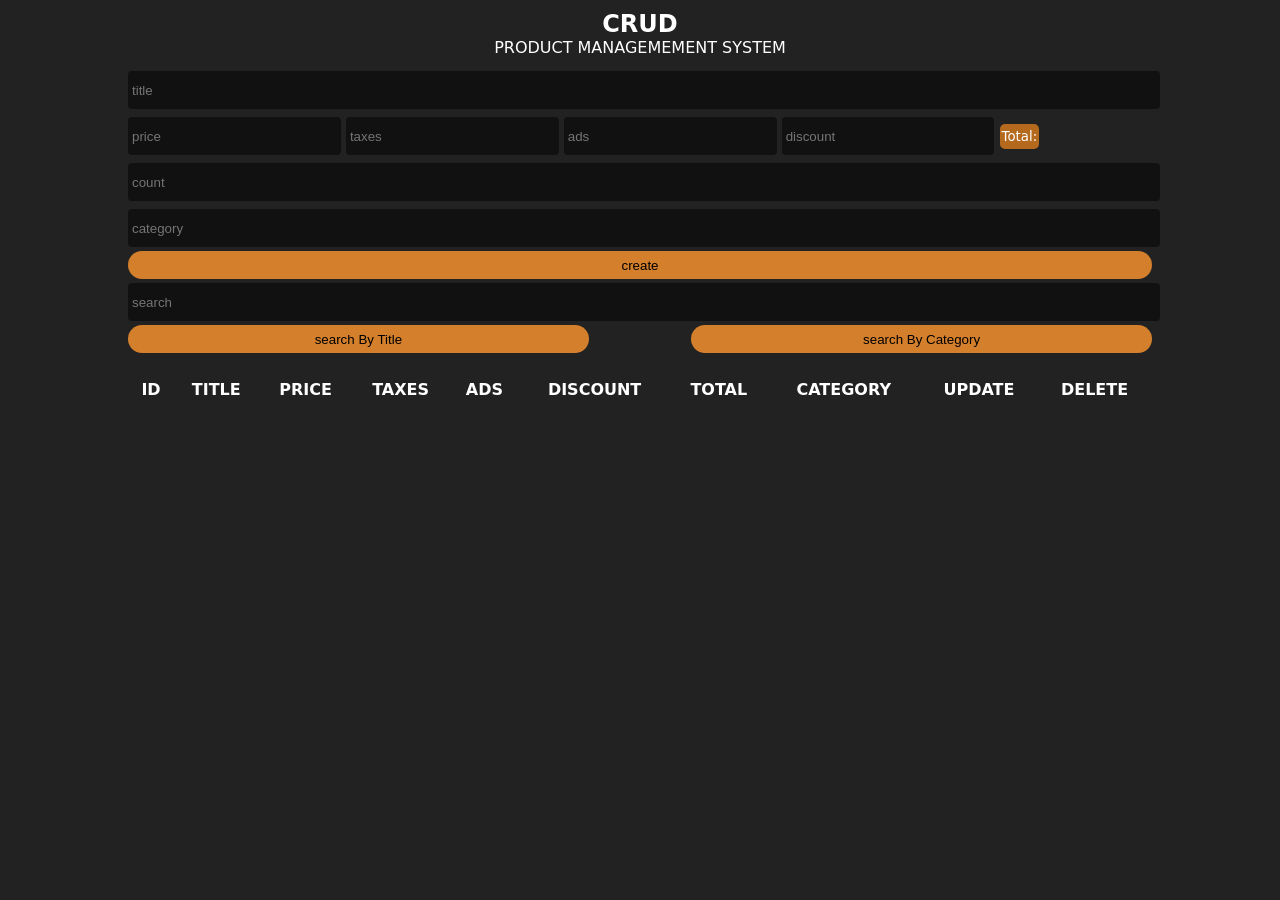
<file: index.html>
<!DOCTYPE html>
<html lang="en">
  <head>
    <meta charset="UTF-8" />
    <meta name="viewport" content="width=device-width, initial-scale=1.0" />
    <title>CRUD</title>
    <link rel="stylesheet" href="style.css" />
  </head>

  <body>
    <div class="crud">
      <div class="head">
        <h2>crud</h2>
        <p>PRODUCT MANAGEMEMENT SYSTEM</p>
      </div>

      <div class="inputs">
        <input placeholder="title" type="text" id="title" />

        <div class="price">
          <input onkeyup="gettotal()" type="number" id="price" placeholder="price" />
          <input onkeyup="gettotal()" type="number" id="taxes" placeholder="taxes" />
          <input onkeyup="gettotal()" type="number" id="ads" placeholder="ads" />
          <input onkeyup="gettotal()" type="number" id="discount" placeholder="discount" />
          <small id="total"></small>
        </div>

        <input placeholder="count" type="number" id="count" />
        <input placeholder="category" type="text" id="category" />
        <button id="submit">create</button>
      </div>

      <div class="outputs">
        <div class="searchblock">
          <input onkeyup="searchdata(this.value)" type="text" id="search" placeholder="search" />

          <div class="btnSearch">
            <button onclick="getsearchmood(this.id)" id="searchtitle">search By Title</button>
            <button onclick="getsearchmood(this.id)" id="searchcategory">search By Category</button>
          </div>
        </div>

        <div id="deleteall"></div>

        <table>
          <thead>
            <tr>
              <th>id</th>
              <th>title</th>
              <th>price</th>
              <th>taxes</th>
              <th>ads</th>
              <th>discount</th>
              <th>total</th>
              <th>category</th>
              <th>update</th>
              <th>delete</th>
            </tr>
          </thead>

          <tbody id="tbody"></tbody>
        </table>
      </div>
    </div>

    
    <script src="main.js"></script>
  </body>
</html>
</file>
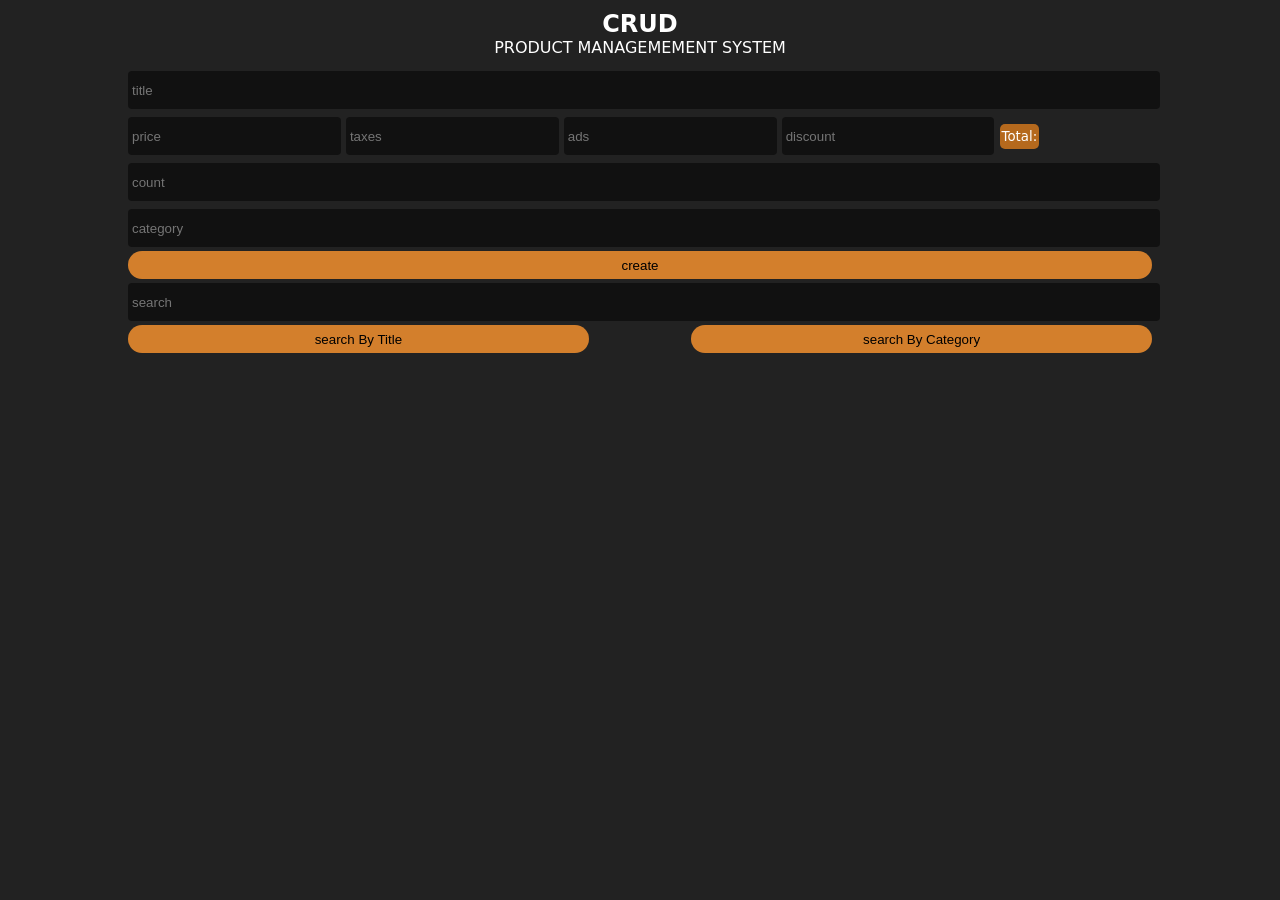
<file: crood.html>
<!DOCTYPE html>
<html lang="en">
  <head>
    <meta charset="UTF-8" />
    <meta name="viewport" content="width=device-width, initial-scale=1.0" />
    <title>Document</title>
    <link rel="stylesheet" href="style.css" />
    
    
  </head>

  <body>
    
    <div class="crud">
      <div class="head">
        <h2>crud</h2>
        <p>PRODUCT MANAGEMEMENT SYSTEM</p>
      </div>
      <div class="inputs">
        <input placeholder="title" type="text" id="title" />
        <div class="price">
          <input onkeyup="gettotal()" type="number" id="price" placeholder="price" />
          <input onkeyup="gettotal()" type="number" id="taxes" placeholder="taxes" />
          <input onkeyup="gettotal()" type="number" id="ads" placeholder="ads" />
          <input onkeyup="gettotal()" type="number" id="discount" placeholder="discount" />
          <small id="total"></small>
        </div>
        <input placeholder="count" type="number" id="count" />
        <input placeholder="category" type="text" id="category" />
        <button id="submit">create</button>
      </div>

      <div class="outputs">
        <div class="searchblock">
          <input onkeyup="searchdata(this.value)" type="text" id="search" placeholder="search" />
          <div class="btnSearch">
            <button onclick="getsearchmood(this.id)" id="searchtitle">search By Title</button>
            <button onclick="getsearchmood(this.id)" id="searchCategory">search By Category</button>
          </div>
        </div>
        <div id="deleteall">

        </div>

        <table id="tbody">
          <tr>
            <th>id</th>
            <th>title</th>
            <th>price</th>
            <th>taxes</th>
            <th>ads</th>
            <th>discount</th>
            <th>total</th>
            <th>category</th>
            <th>update</th>
            <th>delete</th>
          </tr>

          <tbody>


          </tbody>
        </table>
      </div>
    </div>
    <script src="/main.js"></script>
  </body>
</html>
</file>
<file: style.css>
*{
    margin: 0;
    padding: 0;
}
body{
    background: #222;
    color: #fff;
    font-family: system-ui, -apple-system, BlinkMacSystemFont, 'Segoe UI';
}
.crud{
    width: 80%;
    margin: auto;

}
.head{
    text-align: center;
    text-transform: uppercase;
    margin: 10px 0;
}
input{
    width: 100%;
    height: 30px;
    outline: none;
    border: none;
    background: #111;
    margin: 4px 0;
    border-radius: 4px ;
    padding: 4px;
    color: #fff;
}
input:focus{
    background: #000;
    transform: scale(103%);

}
.price input{
    width: 20%;
}
#total{
    background: rgb(181, 105, 29);
    padding: 5px 2px;
    border-radius: 5px;
}
#total::before{
    content: 'Total:';
}
button{
    width: 100%;
    height: 28px;
    border: none;
    cursor: pointer;
    background: rgb(211, 127, 44);
    border-radius: 20px;
    transition: 0.5s;

}
button:hover{
    background: #d37f2cc5;
    letter-spacing: 1px;
}
.btnSearch{
    display: flex;
    justify-content: space-between;
}
.btnSearch button{
    width: 45%;
}
#deleteall{
    margin: 20px 0;
}
table button:hover{
    transform: scale(1.1);
}
table{
    width: 100%;
    text-align: center;
    margin: 10px 0;
}
table th{
    text-transform: uppercase;

}
th,td{
    padding: 5px;
}
</file>
